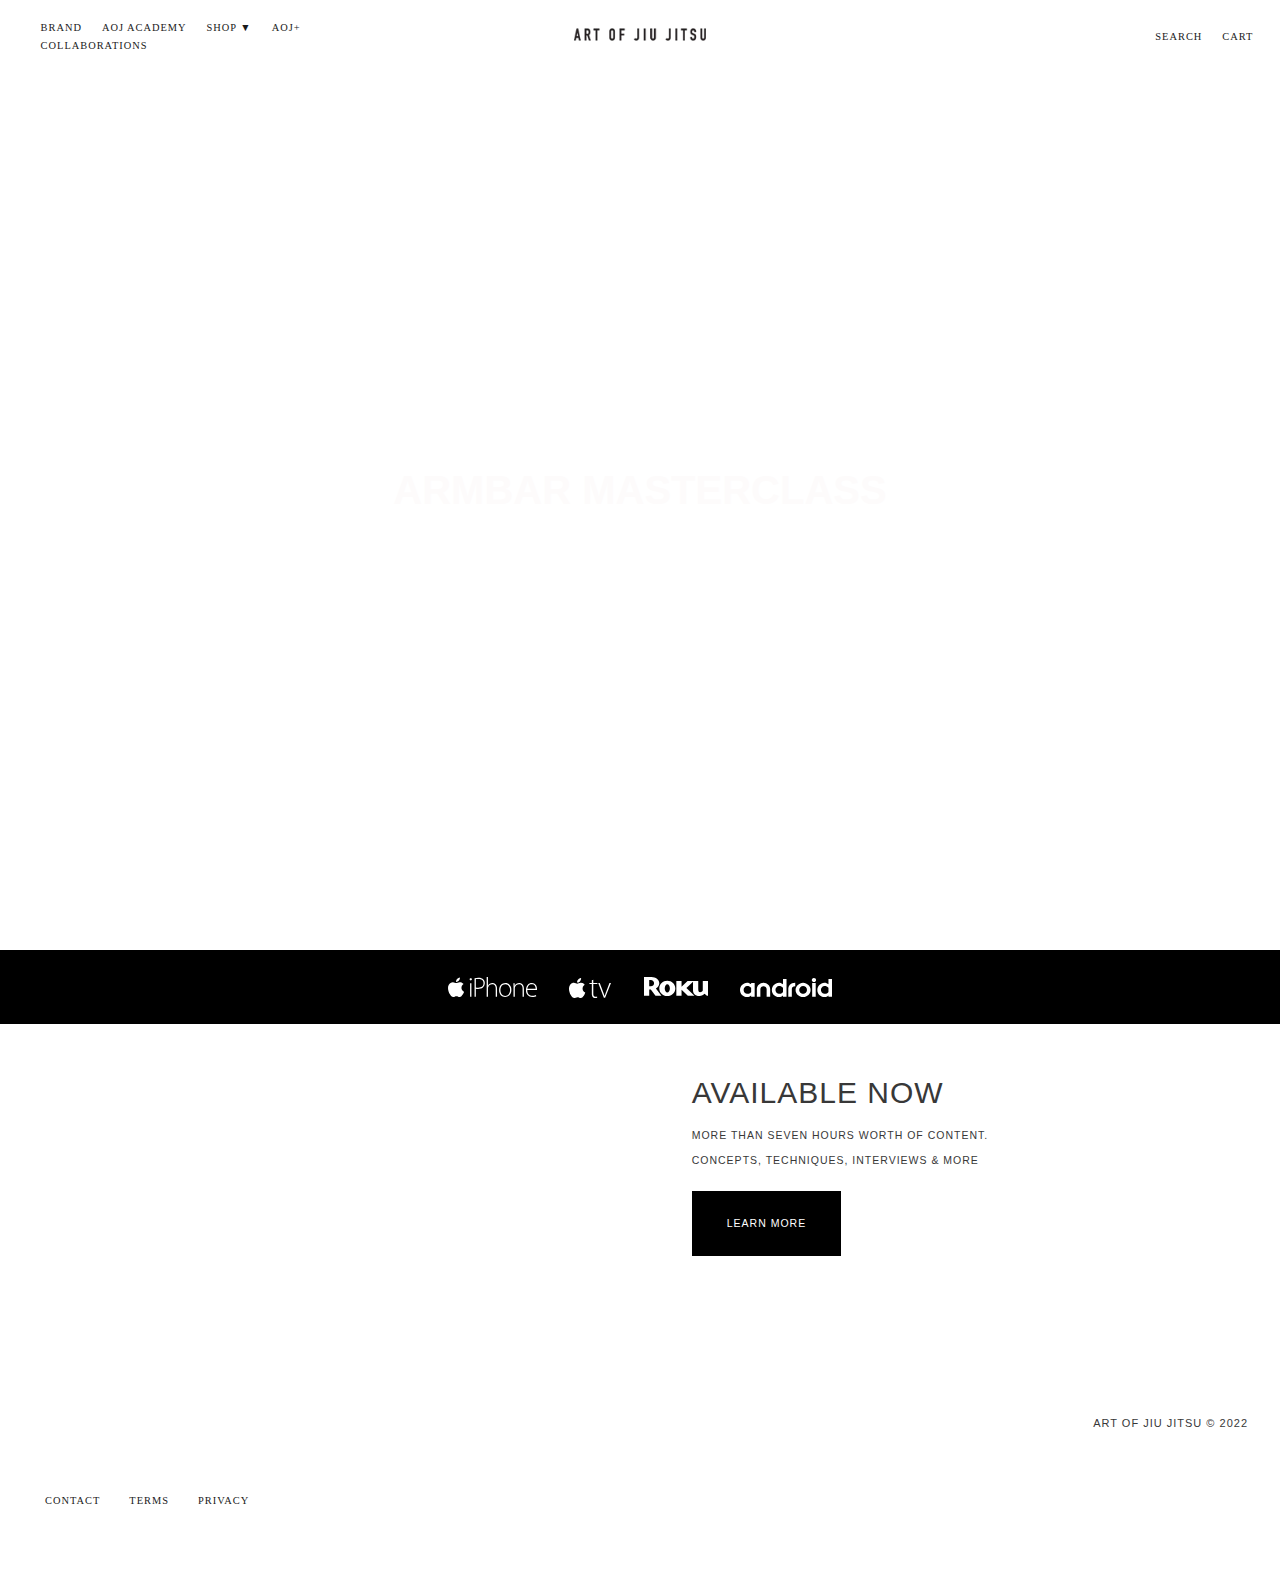
<file: front-end/home.html>
<!DOCTYPE html>
<html>
<head>
<meta name="viewport" content="width=device-width, initial-scale=1">
<title>ART OF JIU JITSU</title>
<link rel="stylesheet" href="../front-end/styles/home.css">


</head>
<body>

<header>   
        <nav class="nav__links">
            <ul>
                <li><a href="#">BRAND</a></li>
                <li><a href="#">AOJ ACADEMY</a></li>
                <li><a href="#">SHOP &#X25bc </a></li>
                <li><a href="#">AOJ+</a></li>
                <li><a href="#">COLLABORATIONS</a></li>    
            </ul>
        </nav>
        <div class="logo">
            <!--logo--><a href="#"><img src="../image/ARTOFJIUJITSU_180x.webp" alt="logo" class="image-center"></a><!--logo-->
        </div>
        <nav class="nav__links">
            <ul class="links-left">
                <li><a href="#" class="dropbtn">SEARCH</a></li>
                 <li><a href="#">CART</a></li>  
            </ul>      
        </nav>
</header>

   <main>
       <div class="video-wrapper">
               <video autoplay playsinline loop muted src="https://online.artofjiujitsu.com/wp-content/uploads/2022/01/WEBSITE-LOOP.mp4"  class="video-loop"></video>
                <div class="space-text"></div>
               <div class="text-video">
                   <br><br><br><br><br><br><br><br><br><br><br><br><br><br><br><br><br><br><br><br><br><br><br><br><br><br>
                <h1 class="title">ARMBAR MASTERCLASS</h1>
                <br><br><br><br><br><br><br><br><br><br><br><br><br><br><br><br><br><br><br><br><br><br><br><br><br><br><br>
                <br><br><br><br><br><br><br><br><br><br><br><br><br>
                
                <p> LEARN FROM 6X WORLD CHAMPION RAFAEL MENDES WITH MORE THAN SEVEN HOURS 
                    OF CONTENT FOCUSED ON HIS SIGNATURE SUBMISSION: THE ARMBAR. THROUGHOUT HIS CAREER, RAFAEL DISPLAYED A DYNAMIC AND CREA
                    TIVE FIGHTING STYLE THAT INNOVATED THE SPORT OF JIU JITSU. IN THIS VIDEO SERIES, RAFAEL EXPLAINS THE IMPORTANT KEY CONCEPTS
                     AND DETAILS THAT HELPED HIM ACHIEVE AN IMPRESSIVE 63% SUBMISSION RATE AS A BLACK BELT.</p>
                     <br><br><br><br><br><br><br><br><br><br><br><br><br><br><br><br>
                </div>
        </div>

        <div class="black-bar">
            <div class="icons">
                <a href="#">
                    <svg xmlns="http://www.w3.org/2000/svg" width="89" height="20" viewBox="0 0 89 20">
                        <path fill="#fff" fill-rule="evenodd" d="M13.442 10.834c.028 2.96 2.628 3.94 2.653 3.957-.02.07-.408 1.406-1.362 2.778-.827 1.19-1.679 2.376-3.026 2.401-1.33.023-1.75-.779-3.262-.775-1.517 0-1.988.756-3.24.8-1.304.05-2.295-1.285-3.121-2.47C.383 15.1-.914 10.672.824 7.673c.868-1.488 2.414-2.424 4.09-2.451 1.28-.022 2.485.847 3.262.847.782 0 2.247-1.044 3.789-.894.641.026 2.451.255 3.615 1.934-.094.056-2.161 1.247-2.138 3.725m-2.49-7.263c-.687.825-1.818 1.471-2.925 1.383-.153-1.12.401-2.291 1.042-3.024.711-.824 1.915-1.438 2.91-1.483.127 1.148-.34 2.297-1.026 3.124zm11.794-2.405c.316 0 .588.109.81.334.228.223.34.49.34.803 0 .323-.112.582-.34.792-.222.217-.494.319-.81.319-.322 0-.59-.102-.803-.32a1.048 1.048 0 0 1-.322-.79c0-.314.106-.581.322-.804.214-.225.48-.334.803-.334zm-.652 18.531V6.364h1.326v13.333h-1.326zM34.098 9.61c-.94.78-2.247 1.164-3.911 1.164-.446 0-.875-.017-1.267-.05a6.125 6.125 0 0 1-1.068-.195V2.166c.264-.059.612-.107 1.04-.153.435-.046.948-.072 1.55-.072.747 0 1.43.09 2.047.269.618.177 1.154.43 1.609.774a3.49 3.49 0 0 1 1.036 1.32c.241.539.363 1.166.363 1.888 0 1.503-.467 2.639-1.4 3.417m1.318-7.22c.44.44.786.968 1.03 1.578.248.618.367 1.32.367 2.117 0 .96-.164 1.802-.513 2.525a5.229 5.229 0 0 1-1.416 1.82 5.938 5.938 0 0 1-2.127 1.099 9.502 9.502 0 0 1-2.687.364c-.845 0-1.585-.07-2.217-.2v8.003h-1.315v-18.5A32.846 32.846 0 0 1 28.33.946a18.921 18.921 0 0 1 2.164-.114c1.128 0 2.096.134 2.91.403.816.268 1.485.658 2.01 1.154zM47.24 7.02c.487.391.91.947 1.265 1.667.356.725.533 1.684.533 2.884v8.125H47.72v-7.977c0-.59-.06-1.159-.184-1.704a4.147 4.147 0 0 0-.605-1.446 3.095 3.095 0 0 0-1.108-1.001c-.461-.248-1.024-.374-1.701-.374-.959 0-1.782.29-2.485.873a4.652 4.652 0 0 0-1.476 2.125c-.132.37-.195.806-.195 1.304v8.2h-1.32V0h1.32v8.695h.054a4.962 4.962 0 0 1 1.768-1.91c.748-.469 1.65-.7 2.701-.7.318 0 .728.057 1.25.179.515.119 1.015.373 1.501.756zM61.7 15.361c-.248.722-.582 1.34-1.011 1.859a4.654 4.654 0 0 1-1.55 1.222 4.25 4.25 0 0 1-1.935.448c-.712 0-1.364-.148-1.94-.448a4.54 4.54 0 0 1-1.5-1.222c-.425-.518-.75-1.133-.986-1.844-.237-.713-.349-1.485-.349-2.322 0-.699.09-1.405.282-2.115.182-.698.479-1.329.879-1.882a4.853 4.853 0 0 1 1.52-1.361c.606-.356 1.336-.532 2.177-.532.859 0 1.599.19 2.205.572.606.376 1.1.858 1.48 1.428.371.578.648 1.201.826 1.878.177.671.262 1.318.262 1.93 0 .871-.121 1.666-.36 2.39m-.013-7.432a6.577 6.577 0 0 1 1.249 2.167c.3.842.445 1.784.445 2.817 0 1.246-.183 2.314-.553 3.21-.378.904-.868 1.636-1.48 2.21a5.715 5.715 0 0 1-2.018 1.261 6.36 6.36 0 0 1-2.198.405 5.974 5.974 0 0 1-2.368-.47 5.399 5.399 0 0 1-1.917-1.38c-.545-.6-.973-1.328-1.28-2.165-.308-.84-.462-1.791-.462-2.85 0-1.144.17-2.158.505-3.038.337-.88.793-1.62 1.37-2.224a5.93 5.93 0 0 1 1.98-1.36 6.1 6.1 0 0 1 2.343-.457c.893 0 1.72.163 2.462.484a5.415 5.415 0 0 1 1.922 1.39zm12.398-.91c.494.391.92.955 1.278 1.682.358.733.531 1.706.531 2.928v8.066H74.58v-7.943c0-.597-.068-1.174-.184-1.727a4.197 4.197 0 0 0-.609-1.457 3.059 3.059 0 0 0-1.123-1.001c-.467-.248-1.039-.374-1.712-.374-.94 0-1.764.285-2.476.862a4.32 4.32 0 0 0-1.457 2.19c-.13.357-.198.746-.198 1.17v8.28H65.5V9.55c0-.627-.014-1.18-.026-1.663a83.52 83.52 0 0 0-.083-1.524h1.289v2.355h.11c.357-.728.928-1.353 1.717-1.866.784-.51 1.72-.768 2.81-.768.315 0 .735.058 1.25.178.513.12 1.018.375 1.518.758zm5.281 4.815c.05-.523.174-1.06.365-1.607.183-.55.456-1.055.81-1.512a4.418 4.418 0 0 1 1.316-1.132c.524-.296 1.14-.447 1.85-.447.783 0 1.425.154 1.933.462.5.308.906.695 1.199 1.158.3.468.508.975.623 1.525a8.15 8.15 0 0 1 .165 1.553h-8.26zm8.679-3.496a5.013 5.013 0 0 0-1.558-1.591c-.663-.442-1.536-.664-2.627-.664-.844 0-1.621.164-2.346.499a5.266 5.266 0 0 0-1.87 1.443c-.52.624-.934 1.38-1.236 2.257-.3.878-.446 1.874-.446 2.98 0 .983.143 1.88.43 2.708a5.991 5.991 0 0 0 1.237 2.117 5.575 5.575 0 0 0 1.942 1.386c.757.33 1.614.497 2.573.497 1.12 0 2.027-.104 2.71-.311.685-.205 1.158-.387 1.42-.528l-.338-1.022c-.375.169-.851.332-1.419.503-.572.167-1.31.247-2.208.247a5.73 5.73 0 0 1-1.926-.321 3.99 3.99 0 0 1-1.6-1.048c-.458-.477-.823-1.1-1.095-1.857-.274-.749-.41-1.661-.41-2.757h9.695c.024-.148.027-.264.027-.376v-.442c0-.499-.062-1.087-.196-1.773a5.915 5.915 0 0 0-.76-1.947z"></path>
                      </svg>
                </a>
               
                    <svg xmlns="http://www.w3.org/2000/svg" width="42" height="20" viewBox="0 0 42 20">
                      <path fill="#fff" fill-rule="evenodd" d="M8.265 5.739c.673 0 1.924-.93 3.552-.93 2.802 0 3.904 2 3.904 2s-2.156 1.106-2.156 3.79c0 3.027 2.685 4.07 2.685 4.07s-1.877 5.301-4.413 5.301c-1.164 0-2.07-.788-3.297-.788-1.25 0-2.491.817-3.3.817C2.926 20 0 14.971 0 10.93 0 6.95 2.476 4.865 4.798 4.865c1.51 0 2.682.874 3.467.874zm.701-3.999C10.276.008 12.097 0 12.097 0s.271 1.629-1.03 3.197c-1.39 1.675-2.969 1.4-2.969 1.4s-.296-1.316.868-2.857zm21.79 3.154l3.38 9.187c.286.72.542 1.398.767 2.034.225.637.44 1.264.645 1.88h.061c.205-.595.425-1.218.661-1.865.235-.647.497-1.33.783-2.05l3.41-9.186H42L36.131 19.69h-1.26L29.22 4.894h1.536zm-6.453-3.267v3.268h4.086v1.171h-4.086v9.649c0 .987.158 1.741.476 2.266.318.524.865.785 1.644.785.37 0 .687-.02.953-.061a4.14 4.14 0 0 0 .676-.154l.154 1.11c-.492.225-1.148.339-1.967.339-.676 0-1.234-.114-1.674-.34a2.643 2.643 0 0 1-1.045-.94c-.256-.4-.435-.883-.538-1.448a10.23 10.23 0 0 1-.154-1.835v-9.37h-2.427V4.894h2.427V2.18l1.475-.554z"></path>
                    </svg>
              
                <a href="#">
                    <svg xmlns="http://www.w3.org/2000/svg" width="64" height="19" viewBox="0 0 64 19">
                      <path fill="#fff" fill-rule="evenodd" d="M43.566 4.063l-6.008 5.745V4.044h-5.216v14.648h5.216V12.75l6.273 5.942h6.564l-7.972-7.623 6.603-6.312v8.693c0 2.886 1.815 5.55 6.386 5.55 2.17 0 4.162-1.177 5.13-2.242l2.345 1.934H64V4.063h-5.215v9.471c-.588.98-1.406 1.597-2.67 1.597-1.284 0-1.872-.727-1.872-3.054V4.063H43.566zM17.414 18.706h-5.919L6.797 12.47h-1.58v6.222H0V0h7.472c4.308 0 7.824 2.801 7.824 6.248 0 2.101-1.348 3.979-3.4 5.127l5.518 7.33M10.08 6.249c0-1.74-1.463-3.14-3.251-3.14H5.216v6.25H6.83c1.788 0 3.25-1.4 3.25-3.11m21.247 5.128c0 4.234-3.601 7.624-8.03 7.624-4.426 0-8-3.39-8-7.624 0-4.23 3.574-7.623 8-7.623 4.429 0 8.03 3.392 8.03 7.623m-8.03-4.007c-1.377 0-2.548 1.79-2.548 4.007 0 2.216 1.171 4.009 2.549 4.009 1.41 0 2.58-1.793 2.58-4.01 0-2.215-1.17-4.006-2.58-4.006"></path>
                    </svg>
                </a>
                
                    <svg xmlns="http://www.w3.org/2000/svg" width="92" height="19" viewBox="0 0 92 19">
                      <path fill="#fff" fill-rule="evenodd" d="M55.245 8.166c-2.371 0-3.417 1.168-3.417 2.824v7.744H48.29v-7.65c.02-3.19 1.95-6.327 6.955-6.327M0 11.922c0-.994.174-1.92.522-2.781.349-.86.836-1.61 1.463-2.248a6.747 6.747 0 0 1 2.25-1.504c.872-.364 1.829-.545 2.869-.545.789 0 1.506.11 2.152.332.645.222 1.27.586 1.873 1.091V5.11h3.538v13.624H11.13v-1.158c-.603.506-1.228.87-1.873 1.091-.646.222-1.363.333-2.152.333-1.04 0-1.997-.182-2.87-.546a6.746 6.746 0 0 1-2.25-1.503 6.832 6.832 0 0 1-1.462-2.248A7.341 7.341 0 0 1 0 11.922zm7.563 3.898c.279 0 .571-.029.878-.086a4.22 4.22 0 0 0 .926-.293c.311-.138.615-.322.913-.552.297-.23.58-.515.85-.852v-4.23a4.884 4.884 0 0 0-.85-.846 4.794 4.794 0 0 0-.913-.552 4.025 4.025 0 0 0-.926-.3 4.753 4.753 0 0 0-.878-.086c-.547 0-1.06.098-1.539.293a3.77 3.77 0 0 0-1.246.818 3.8 3.8 0 0 0-.83 1.238c-.199.474-.299.991-.299 1.55s.1 1.075.3 1.55c.2.474.476.887.829 1.237.352.35.768.623 1.246.818.478.196.992.293 1.54.293zm15.948-7.613c-1.676.012-3.132 1.127-3.132 2.783v7.744H16.84v-7.65c.02-3.19 2.912-6.197 6.62-6.24h.098c3.708.043 6.6 3.05 6.62 6.24v7.65h-3.538V10.99c0-1.656-1.456-2.771-3.132-2.783h.002zm8.343 3.715c0-.994.174-1.92.523-2.781.348-.86.835-1.61 1.462-2.248a6.747 6.747 0 0 1 2.25-1.504c.872-.364 1.829-.545 2.869-.545.79 0 1.509.11 2.159.332.65.222 1.272.581 1.866 1.078V1.025h3.538v17.709h-3.538V17.59c-.594.505-1.216.867-1.866 1.084-.65.217-1.37.326-2.16.326-1.04 0-1.996-.182-2.868-.546a6.746 6.746 0 0 1-2.25-1.503 6.832 6.832 0 0 1-1.462-2.248 7.341 7.341 0 0 1-.523-2.781zm7.564 3.898c.278 0 .57-.029.877-.086a4.22 4.22 0 0 0 .926-.293c.311-.138.616-.322.913-.552.297-.23.58-.515.85-.852v-4.23a4.884 4.884 0 0 0-.85-.846 4.794 4.794 0 0 0-.913-.552 4.025 4.025 0 0 0-.926-.3 4.753 4.753 0 0 0-.877-.086c-.548 0-1.061.098-1.54.293a3.77 3.77 0 0 0-1.246.818 3.8 3.8 0 0 0-.829 1.238c-.2.474-.3.991-.3 1.55s.1 1.075.3 1.55c.2.474.476.887.829 1.237.353.35.768.623 1.246.818.479.196.992.293 1.54.293zm23.671 0c.53 0 1.029-.095 1.498-.286a3.693 3.693 0 0 0 2.047-2.036c.2-.474.3-1 .3-1.576 0-.568-.102-1.089-.307-1.564a3.817 3.817 0 0 0-2.061-2.042 3.772 3.772 0 0 0-1.477-.293 3.858 3.858 0 0 0-2.723 1.105 3.873 3.873 0 0 0-1.135 2.794c0 .576.1 1.102.3 1.576a3.693 3.693 0 0 0 2.048 2.036c.468.19.972.286 1.51.286zm0 3.18a7.943 7.943 0 0 1-2.91-.532 7.44 7.44 0 0 1-2.39-1.484 7.007 7.007 0 0 1-1.615-2.248 6.697 6.697 0 0 1-.592-2.814c0-.985.197-1.907.592-2.768.394-.86.93-1.61 1.609-2.248a7.56 7.56 0 0 1 2.388-1.51 7.742 7.742 0 0 1 2.918-.552 7.69 7.69 0 0 1 2.912.552 7.58 7.58 0 0 1 2.381 1.51 7.158 7.158 0 0 1 1.61 2.248c.394.86.591 1.783.591 2.768 0 1.011-.197 1.949-.592 2.814a7.007 7.007 0 0 1-1.616 2.248 7.46 7.46 0 0 1-2.381 1.484 7.888 7.888 0 0 1-2.905.532zM73.937 4.043c-.286 0-.557-.054-.813-.16a2.184 2.184 0 0 1-.671-.437 2.078 2.078 0 0 1-.457-.642 1.882 1.882 0 0 1 0-1.56c.112-.247.264-.463.457-.647.192-.184.416-.33.671-.437.256-.107.527-.16.813-.16a2.165 2.165 0 0 1 1.498.597c.193.184.345.4.457.648a1.882 1.882 0 0 1 0 1.56 2.079 2.079 0 0 1-.456.641c-.193.184-.42.33-.679.436-.26.107-.533.16-.82.16zM72.168 5.11h3.538v13.624h-3.538V5.11zm5.165 6.812c0-.994.174-1.92.522-2.781.348-.86.836-1.61 1.463-2.248a6.747 6.747 0 0 1 2.25-1.504c.872-.364 1.829-.545 2.869-.545.789 0 1.509.11 2.159.332.65.222 1.272.581 1.866 1.078V1.025H92v17.709h-3.538V17.59c-.594.505-1.216.867-1.866 1.084-.65.217-1.37.326-2.16.326-1.04 0-1.996-.182-2.869-.546a6.746 6.746 0 0 1-2.25-1.503 6.832 6.832 0 0 1-1.462-2.248 7.341 7.341 0 0 1-.522-2.781zm7.563 3.898c.279 0 .571-.029.878-.086a4.22 4.22 0 0 0 .926-.293c.311-.138.615-.322.912-.552.298-.23.58-.515.85-.852v-4.23a4.884 4.884 0 0 0-.85-.846 4.794 4.794 0 0 0-.912-.552 4.025 4.025 0 0 0-.926-.3 4.753 4.753 0 0 0-.878-.086c-.548 0-1.06.098-1.539.293a3.77 3.77 0 0 0-1.247.818 3.8 3.8 0 0 0-.828 1.238c-.2.474-.3.991-.3 1.55s.1 1.075.3 1.55c.2.474.476.887.828 1.237.353.35.769.623 1.247.818.478.196.991.293 1.54.293z"></path>
                    </svg>
                

    
            
        </div>
   </main>
   
<footer>
    
    <div class="video-button-part">
        <div class="mendes-video">
            <iframe width="650" height="365" src="https://www.youtube.com/embed/TnWBMSgqUeE" title="YouTube video player" frameborder="0" allow="accelerometer; autoplay; clipboard-write; encrypted-media; gyroscope; picture-in-picture" allowfullscreen></iframe>
        </div>
        <div class="text-button-video">
            <p id="video-title">AVAILABLE NOW</p>
            <br>
            <p>MORE THAN SEVEN HOURS WORTH OF CONTENT.</p>
            <P>CONCEPTS, TECHNIQUES, INTERVIEWS & MORE</P>
            <br>
                <a href="#" class="video-btn"><p id="btn-text">LEARN MORE</p></a>
        </div>
    </div> 
        
        
        <div class="end-footer">
            <ul>
                <li id="first-text"><a href="#">CONTACT</a></li>
                <li><a href="#">TERMS</a></li>
                <li><a href="#">PRIVACY</a></li>
            </ul>
            <p>ART OF JIU JITSU &copy; 2022</p>
        </div>
        
        
        
        
        
        
        <!--<p id="greytext">INSPIRED BY ONE OF THE BEST JIU JITSU ACADEMY IN THE WORLD | HOPE YOU ENJOY THIS SIMPLE PROJECT</p>
      
      
      
        <div class="footerlinks">
            <p><a  href="#">SITE MAP</a>  |  <a  href="#">ORIGINAL SITE</a> | <a  href="#">MY CONTACT</a></p>
        </div>



    
    <br><hr>
        <p id="greytext">CODER: CELINE MARCELA LYRA | ADDRESS</p>-->
        
</footer>









<script>
/* When the user clicks on the button,
toggle between hiding and showing the dropdown content */
function emailFunction() {
  document.getElementById("table-content-id").classList.toggle("show-email");
}


function loginFunction() {
  document.getElementById("login-modal-id").classList.toggle("show-login");
}

</script>



</body>
</html>



<!--   A FAZERES DO DIA:

    - Create the login Modal.
    


-->
</file>
<file: front-end/styles/home.css>
*{
    box-sizing: border-box;
    margin: 0;
    padding: 0;
}

header{
    position: fixed;
    display: flex;
    flex-direction: row;
    justify-content: center;
    align-items: center;
    height: 70px;
    background-color: white;
    width: 100%;
    z-index: 3;

}

.nav__links {
    margin-left: 2%;
    margin-right: 2%;
}

.nav__links li{
    padding: 5px 1px 0px 15px;
    
}

.nav__links li, a {
    display: inline-block;
    font-family: 'Sanchez', serif;
    letter-spacing: 1px;
    font-size: 10.40px;
    color: rgb(26, 26, 26);
    text-decoration: none;
    transition: all 0.3s ease 0s;
    list-style: none; 
}

.nav__links li a:hover{
    color: #cccccc;
}


.logo{
    display: flex;
    justify-content: center;
    float: left;
    width: 50%;
}

.logo img {
    width: 140px;
    height: 31px;
}

.image-center{
    width: 50%;
}

nav{
    float: left;
    width: 50%;  
}
.links-left{
    float: right;
    text-align: right;
    
}









            /**    MAIN CONTENT STYLE     **/

main{
    position: relative;
}

video {
    object-fit: cover;
    position: absolute;
    width: 100%;
    height: 100vh;
  }
  .video-wrapper {
    position: relative;
    overflow: hidden;
    display: flex;
    align-items: center;
    justify-content: center;
  }

  .title{
      text-align: center;
      font-size: 40px;
      
  }
  .space-text{
      z-index: 2;
      color: rgb(207, 253, 2);
      padding-top: 30%;
      padding-bottom: 20%;
  }
  .text-video{
        z-index: 2;
        font-family: sans-serif;
        position: static;
        color: rgb(253, 251, 251);
        height:950px;
        width:100%;
        overflow: scroll;
  }

  .text-video p{
      font-size: 25px;
      margin-left: 28%;
      margin-right: 28%;
      letter-spacing: 2px;
      line-height: 200%;
  }

  .text-video::-webkit-scrollbar {
    display: none; /* for Chrome, Safari, and Opera */
}

.black-bar{
    background-color: #000000;
    width: 100%;
    height: 74px;
}

.icons{
    position: absolute;
    right: 35%;
    left: 35%;
    top: 94.5%;
    width: 30%;
    height: 40px;
    align-items: center;
    display: flex;
    justify-content: space-between;
}



            /**   // MAIN CONTENT STYLE     **/


            /**      FOOTER CONTENT STYLE     **/

    .video-button-part{
        height: 52vh;
    }
    .mendes-video{
        position: absolute;
        right: 40%;
        top: 109.5%;
    }

    .text-button-video{
        position: absolute;
        right: 22.8%;
        top: 120%;
        font-family: sans-serif;
    }
    #video-title{
        font-size: 30px;
    }
    #btn-text{
        color: #ffffff;
        font-family: sans-serif;
    }
    .text-button-video p {
        font-size: 10.5px;
        letter-spacing: 1px;
        line-height: 25px;
        color: #383838;
    }

    .video-btn {
        background-color: #000000;
        color: #ffffff;
        padding: 20px 35px 20px 35px; 
    }

    .video-btn:hover{
        background-color: #383838;
    }

    .end-footer{
        width: 100%;
        height: 80px;
        font-size: 11px;
        font-family: sans-serif;
        letter-spacing: 1px;
        color: #383838;
        justify-content: space-between;
    }
    .end-footer li {
        display: inline-block;
        justify-content: space-between;
        padding: 2px 00px 0px 25px; 

    }

    .end-footer a:hover{
        color: #cccccc;
    }

    #first-text{
        padding: 0px 0px 0px 0px;
        margin-left: 45px;
    }

    .end-footer p {
        position: absolute;
        right: 2.5%;
        top: 157.4%;
    }

/**

#greytext {
    color:rgb(179, 179, 179);
    font-size: 10px;
    letter-spacing: 2px;
}

.footerlinks p a {
    color: rgb(102, 102, 102);
    letter-spacing: 2px;
    font-size: 10px;
}

.footerlinks p a:hover{
    color: rgb(65, 123, 247);
}**/


            /**     /// FOOTER CONTENT STYLE     **/
</file>
